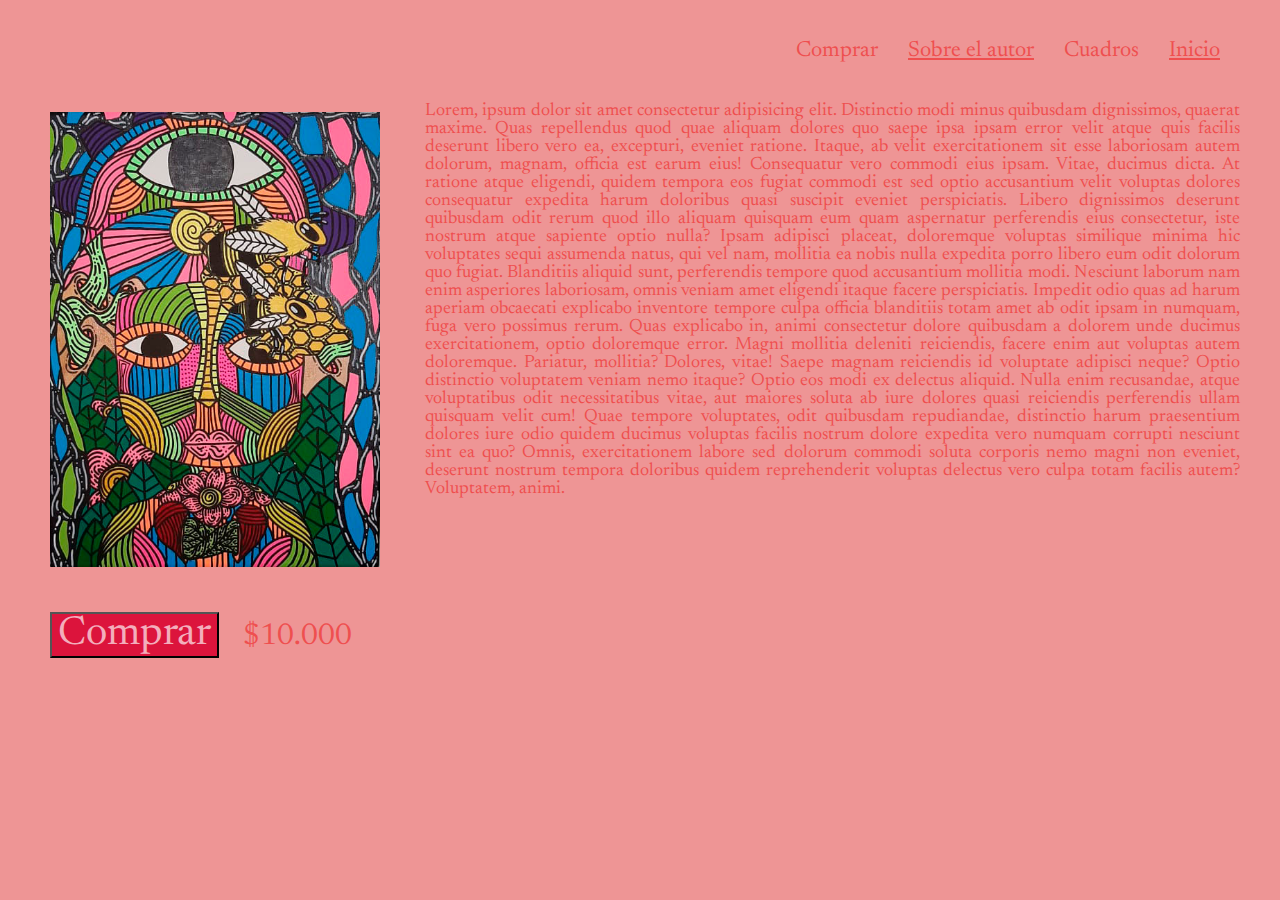
<file: index.html>
<!DOCTYPE html>
<html lang="en">
<head>
    <!-- Hotjar Tracking Code for https://abtones.github.io/Dise-oDeInterfaz2021Ejem -->
<script>
    (function(h,o,t,j,a,r){
        h.hj=h.hj||function(){(h.hj.q=h.hj.q||[]).push(arguments)};
        h._hjSettings={hjid:2401750,hjsv:6};
        a=o.getElementsByTagName('head')[0];
        r=o.createElement('script');r.async=1;
        r.src=t+h._hjSettings.hjid+j+h._hjSettings.hjsv;
        a.appendChild(r);
    })(window,document,'https://static.hotjar.com/c/hotjar-','.js?sv=');
</script>

    <link rel="stylesheet" href="css/main.css">
    <meta charset="UTF-8">
    <meta http-equiv="X-UA-Compatible" content="IE=edge">
    <meta name="viewport" content="width=device-width, initial-scale=1.0">
    <link rel="preconnect" href="https://fonts.gstatic.com">
    <link href="https://fonts.googleapis.com/css2?family=Newsreader:ital@1&display=swap" rel="stylesheet">
    <title>CuadroLaFleur</title>
</head>

<body>

    <div class="navbar">
        <ul>
            <li><a href="index.html">Inicio</a></li>
            <li>Cuadros</li>
            <li><a href="SobreElAutor.html">Sobre el autor</a></li>
            <li>Comprar</li>
        </ul>
    </div>

    <div class="cuerpo">
        <div>
            <img class="portada" src="img/CuadroLaFleur.jpeg" alt="">
        </div>
        <div>
            Lorem, ipsum dolor sit amet consectetur adipisicing elit. Distinctio modi minus quibusdam dignissimos, quaerat maxime. Quas repellendus quod quae aliquam dolores quo saepe ipsa ipsam error velit atque quis facilis deserunt libero vero ea, excepturi, eveniet ratione. Itaque, ab velit exercitationem sit esse laboriosam autem dolorum, magnam, officia est earum eius! Consequatur vero commodi eius ipsam. Vitae, ducimus dicta. At ratione atque eligendi, quidem tempora eos fugiat commodi est sed optio accusantium velit voluptas dolores consequatur expedita harum doloribus quasi suscipit eveniet perspiciatis. Libero dignissimos deserunt quibusdam odit rerum quod illo aliquam quisquam eum quam aspernatur perferendis eius consectetur, iste nostrum atque sapiente optio nulla? Ipsam adipisci placeat, doloremque voluptas similique minima hic voluptates sequi assumenda natus, qui vel nam, mollitia ea nobis nulla expedita porro libero eum odit dolorum quo fugiat. Blanditiis aliquid sunt, perferendis tempore quod accusantium mollitia modi. Nesciunt laborum nam enim asperiores laboriosam, omnis veniam amet eligendi itaque facere perspiciatis. Impedit odio quas ad harum aperiam obcaecati explicabo inventore tempore culpa officia blanditiis totam amet ab odit ipsam in numquam, fuga vero possimus rerum. Quas explicabo in, animi consectetur dolore quibusdam a dolorem unde ducimus exercitationem, optio doloremque error. Magni mollitia deleniti reiciendis, facere enim aut voluptas autem doloremque. Pariatur, mollitia? Dolores, vitae! Saepe magnam reiciendis id voluptate adipisci neque? Optio distinctio voluptatem veniam nemo itaque? Optio eos modi ex delectus aliquid. Nulla enim recusandae, atque voluptatibus odit necessitatibus vitae, aut maiores soluta ab iure dolores quasi reiciendis perferendis ullam quisquam velit cum! Quae tempore voluptates, odit quibusdam repudiandae, distinctio harum praesentium dolores iure odio quidem ducimus voluptas facilis nostrum dolore expedita vero numquam corrupti nesciunt sint ea quo? Omnis, exercitationem labore sed dolorum commodi soluta corporis nemo magni non eveniet, deserunt nostrum tempora doloribus quidem reprehenderit voluptas delectus vero culpa totam facilis autem? Voluptatem, animi.
        </div>
        <div>
            <BUtton class= "boton">Comprar</BUtton> <INPUT:text class="precio">$10.000</INPUT:text>
        </div>
  

         
    </div>

    

</body>
</html>
</file>
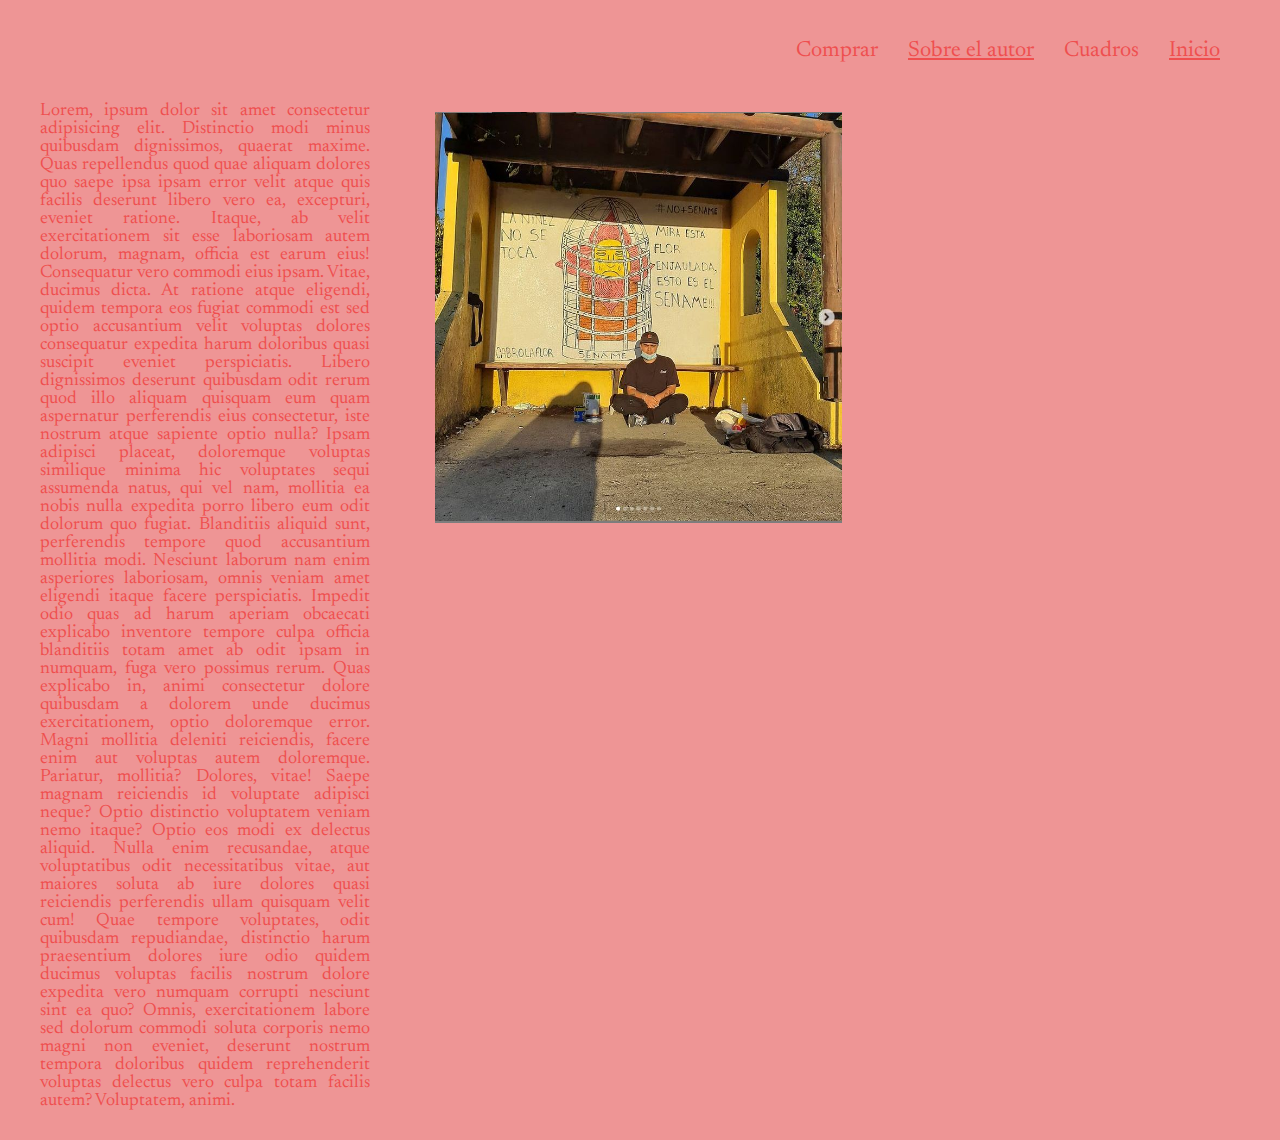
<file: SobreElAutor.html>
<!DOCTYPE html>
<html lang="en">
<head>
    <!-- Hotjar Tracking Code for https://abtones.github.io/Dise-oDeInterfaz2021Ejem -->
<script>
    (function(h,o,t,j,a,r){
        h.hj=h.hj||function(){(h.hj.q=h.hj.q||[]).push(arguments)};
        h._hjSettings={hjid:2401750,hjsv:6};
        a=o.getElementsByTagName('head')[0];
        r=o.createElement('script');r.async=1;
        r.src=t+h._hjSettings.hjid+j+h._hjSettings.hjsv;
        a.appendChild(r);
    })(window,document,'https://static.hotjar.com/c/hotjar-','.js?sv=');
</script>

    <link rel="stylesheet" href="css/main.css">
    <meta charset="UTF-8">
    <meta http-equiv="X-UA-Compatible" content="IE=edge">
    <meta name="viewport" content="width=device-width, initial-scale=1.0">
    <link rel="preconnect" href="https://fonts.gstatic.com">
    <link href="https://fonts.googleapis.com/css2?family=Newsreader:ital@1&display=swap" rel="stylesheet">
    <title>CuadroLaFleur</title>
</head>

<body>

    <div class="navbar">
        <ul>
            <li><a href="index.html">Inicio</a></li>
            <li>Cuadros</li>
            <li><a href="SobreElAutor.html">Sobre el autor</a></li>
            <li>Comprar</li>
        </ul>
    </div>

    <div class="cuerpo">
        <div>
            Lorem, ipsum dolor sit amet consectetur adipisicing elit. Distinctio modi minus quibusdam dignissimos, quaerat maxime. Quas repellendus quod quae aliquam dolores quo saepe ipsa ipsam error velit atque quis facilis deserunt libero vero ea, excepturi, eveniet ratione. Itaque, ab velit exercitationem sit esse laboriosam autem dolorum, magnam, officia est earum eius! Consequatur vero commodi eius ipsam. Vitae, ducimus dicta. At ratione atque eligendi, quidem tempora eos fugiat commodi est sed optio accusantium velit voluptas dolores consequatur expedita harum doloribus quasi suscipit eveniet perspiciatis. Libero dignissimos deserunt quibusdam odit rerum quod illo aliquam quisquam eum quam aspernatur perferendis eius consectetur, iste nostrum atque sapiente optio nulla? Ipsam adipisci placeat, doloremque voluptas similique minima hic voluptates sequi assumenda natus, qui vel nam, mollitia ea nobis nulla expedita porro libero eum odit dolorum quo fugiat. Blanditiis aliquid sunt, perferendis tempore quod accusantium mollitia modi. Nesciunt laborum nam enim asperiores laboriosam, omnis veniam amet eligendi itaque facere perspiciatis. Impedit odio quas ad harum aperiam obcaecati explicabo inventore tempore culpa officia blanditiis totam amet ab odit ipsam in numquam, fuga vero possimus rerum. Quas explicabo in, animi consectetur dolore quibusdam a dolorem unde ducimus exercitationem, optio doloremque error. Magni mollitia deleniti reiciendis, facere enim aut voluptas autem doloremque. Pariatur, mollitia? Dolores, vitae! Saepe magnam reiciendis id voluptate adipisci neque? Optio distinctio voluptatem veniam nemo itaque? Optio eos modi ex delectus aliquid. Nulla enim recusandae, atque voluptatibus odit necessitatibus vitae, aut maiores soluta ab iure dolores quasi reiciendis perferendis ullam quisquam velit cum! Quae tempore voluptates, odit quibusdam repudiandae, distinctio harum praesentium dolores iure odio quidem ducimus voluptas facilis nostrum dolore expedita vero numquam corrupti nesciunt sint ea quo? Omnis, exercitationem labore sed dolorum commodi soluta corporis nemo magni non eveniet, deserunt nostrum tempora doloribus quidem reprehenderit voluptas delectus vero culpa totam facilis autem? Voluptatem, animi.
        </div>

        <div>
            <img class="fotoaguilera" src="img/Aguilera.JPG" alt="">
        </div>

         
    </div>

    

</body>
</html>
</file>
<file: css/main.css>
*{
    background-color: #ee9595;
    color: #ef4f4f;
    margin: 10px;
    font-family: 'Newsreader', serif;
}

.cuerpo{
    display: grid;
    grid-template-columns: 350px auto;
    grid-column-gap: 35px;
    text-align: justify;
    font-size: 18px;
}
.fotoaguilera{
    max-width:50%;
}
.portada{
    max-width: 100%;
}

.navbar{
    display: grid;
    font-size: 22px;
}

.navbar li:hover{
    cursor: pointer;
    color: #ffcda3;
  
}

.navbar ul{
    list-style: none;
}

.navbar li{
    display: inline;
    float: right;
}

.boton{
    background-color: crimson;
    color: rgb(243, 174, 188);
    font-size: 40px;
    text-align:center;
}

.precio{
    font-size: 30px;
}

.navbar a:hover{
    cursor: pointer;
    color: #ffcda3;
    
}
</file>
